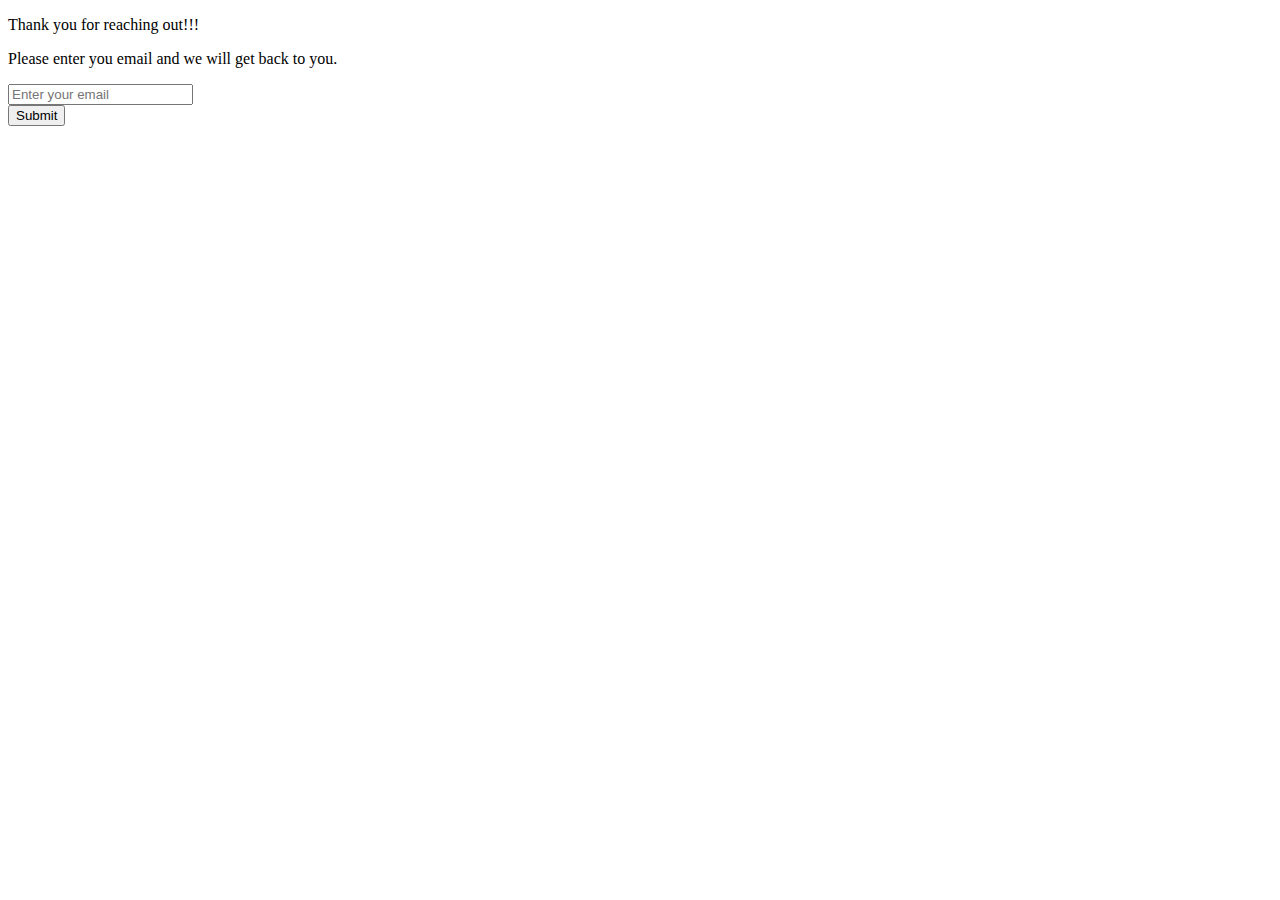
<file: contact.html>
<!DOCTYPE html>
<html lang="en">
<head>
    <title>Contact</title>
    <link href="https://fonts.googleapis.com/css2?family=Ubuntu&display=swap" rel="stylesheet">
</head>
<body>
    <div>
        <p>Thank you for reaching out!!!</p>
        <p>Please enter you email and we will get back to you.</p>

        <form action="index.html" method="GET">
            <label for="email"></label>
            <input type="email" name="email" id="email" placeholder="Enter your email" required>
            <br>
            <input type="submit" value="Submit">
        </form>
    </div>
</body>
</html>
</file>
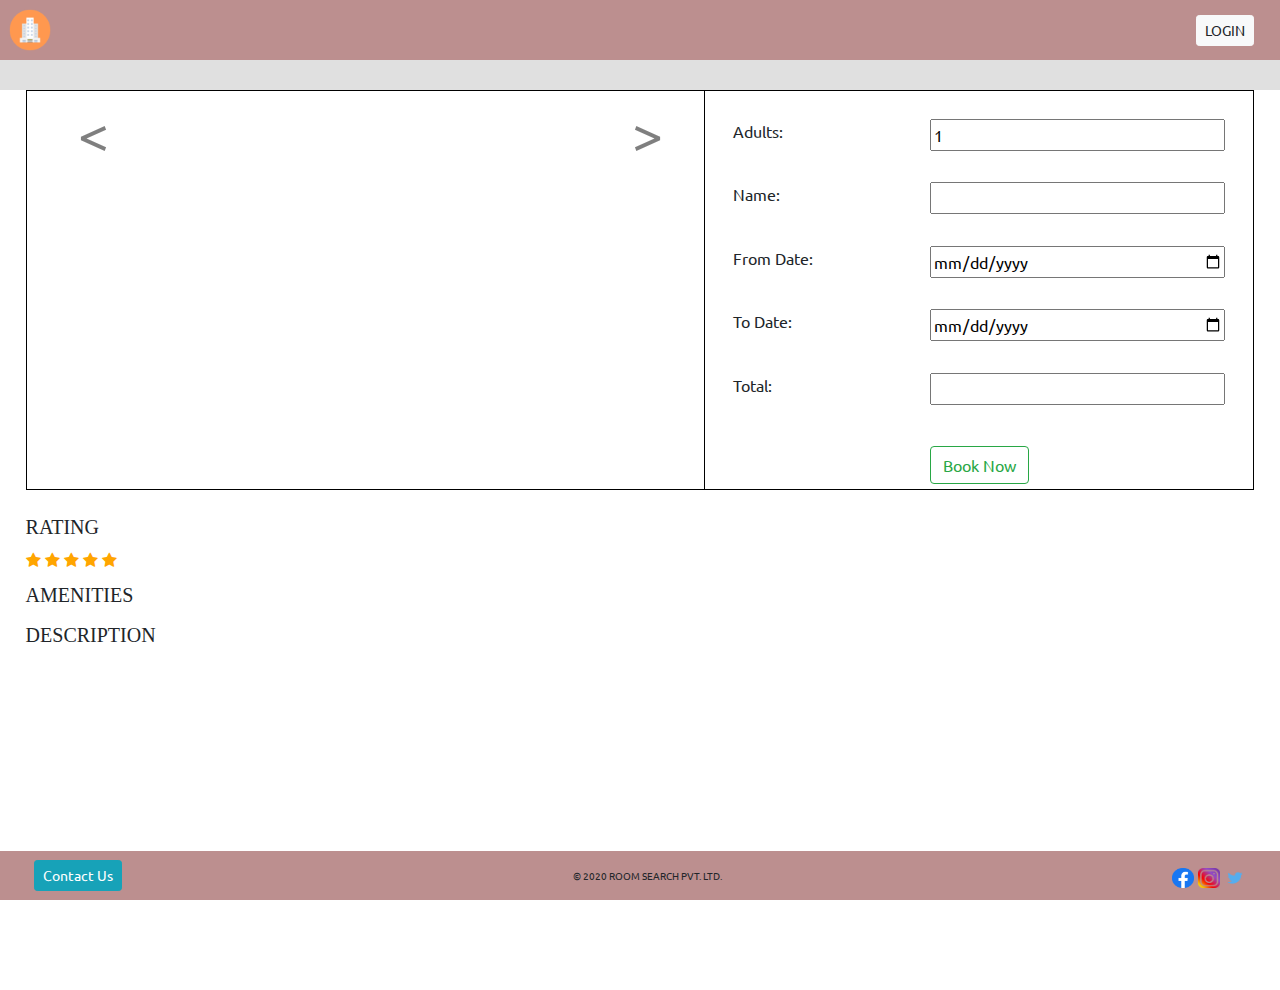
<file: detail.html>
<!DOCTYPE html>
<html lang="en">
  <head>
    <meta charset="UTF-8" />
    <meta http-equiv="X-UA-Compatible" content="IE=edge" />
    <meta name="viewport" content="width=device-width, initial-scale=1.0" />
    <title>Detail</title>
    <link href="https://fonts.googleapis.com/css2?family=Ubuntu&display=swap" rel="stylesheet"/>
    <link rel="stylesheet" href="styles/common.css">
    <link rel="stylesheet" href="styles/detail.css">
    <link rel="stylesheet" href="https://stackpath.bootstrapcdn.com/bootstrap/4.5.0/css/bootstrap.min.css">
    <script src="https://ajax.googleapis.com/ajax/libs/jquery/3.5.1/jquery.min.js"></script>
    <script src="https://stackpath.bootstrapcdn.com/bootstrap/4.5.0/js/bootstrap.min.js"></script>
    <link rel="stylesheet" href="https://cdnjs.cloudflare.com/ajax/libs/font-awesome/4.7.0/css/font-awesome.min.css">
    <style>
      .checked {
        color: orange;
      }
      </style>
  </head>
  <body >
    <div id="container">
      <header class="header-footer" id="header"></header>

      <div id="detail-container">
        <div id="slideshow-booking">
            <div id="slideshow-container">
                <div id="carousel-controls" class="carousel slide" data-ride="carousel">
                    <div class="carousel-inner" id="carousel-parent"></div>
                    <a class="carousel-control-prev" href="#carousel-controls" role="button" data-slide="prev">
                        <span class="carousel-control-prev-icon" aria-hidden="true"></span>
                        
                    </a>
                    <a class="carousel-control-next" href="#carousel-controls" role="button" data-slide="next">
                        <span class="carousel-control-next-icon" aria-hidden="true"></span>
                        
                    </a>
                </div>
            </div>

            <!-- Booking Form -->
            <div id="booking-form">
                <form action="payment.html" method="get" autocomplete="off">
                    <div class="outer">
                        <label for="adult">Adults:</label>
                        <input class="inner" type="number" name="adult" id="adult" value="1" min="1"
                            oninput="updatePrice()" required />
                    </div>

                    <div class="outer">
                        <label for="name">Name:</label>
                        <input class="inner" type="text" name="name" id="name" required />
                    </div>

                    <div class="outer">
                        <label for="fromDate">From Date:</label>
                        <input class="inner" type="date" name="fromDate" id="fromDate" oninput="updatePrice()"
                            required />
                    </div>

                    <div class="outer">
                        <label for="toDate">To Date:</label>
                        <input class="inner" type="date" name="toDate" id="toDate" oninput="updatePrice()"
                            required />
                    </div>

                    <div class="outer">
                        <label for="price">Total:</label>
                        <input class="inner" type="text" name="price" id="price" readonly />
                        <input class="inner" type="hidden" id="id" name="id">
                    </div>

                    <div>
                        <input type="submit" class="btn btn-outline-success" value="Book Now" id="book-now" />
                    </div>
                </form>
            </div>
        </div>
        <div id="hotel-description">
            <h2 id="hotel-name"></h2>
            <h5 class="heading">RATING</h5>
            <div id="rating">
                <span class="fa fa-star checked" id="1"></span>
                <span class="fa fa-star checked" id="2"></span>
                <span class="fa fa-star checked" id="3"></span>
                <span class="fa fa-star checked" id="4"></span>
                <span class="fa fa-star checked" id="5"></span>
            </div>
            <h5 class="heading">AMENITIES</h5>
            <ul id="amenities"></ul>
            <h5 class="heading" id="description">DESCRIPTION</h5>
        </div>
      </div>

      <footer class="header-footer" id="footer"></footer>
  </div>
  <script src="scripts/common.js"></script>
  <script src="scripts/detail.js"></script>
  </body>
</html>
</file>
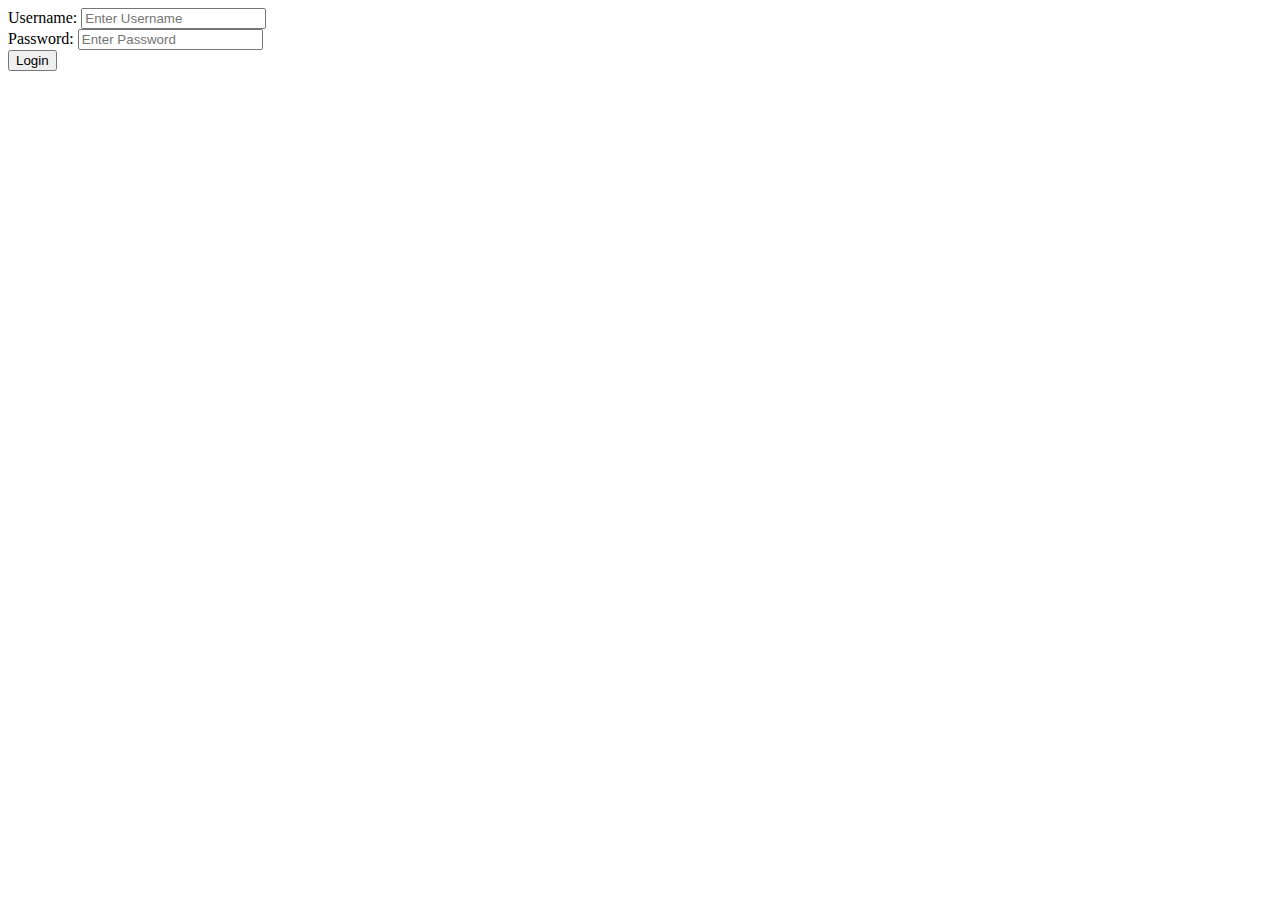
<file: login.html>
<!DOCTYPE html>
<html lang="en">
<head>
    <title>Login</title>
    <link href="https://fonts.googleapis.com/css2?family=Ubuntu&display=swap" rel="stylesheet">
</head>
<body>
    <div>
        <form action="index.html" method="GET">
            
            <label for="username">Username:</label>
            <input type="text" name="username" id="username" placeholder="Enter Username" required>
            <br>

            <label for="password">Password:</label>
            <input type="password" name="password" id="password" placeholder="Enter Password">

            <br>
            <input type="submit" value="Login">
            
        </form>
    </div>
    
</body>
</html>
</file>
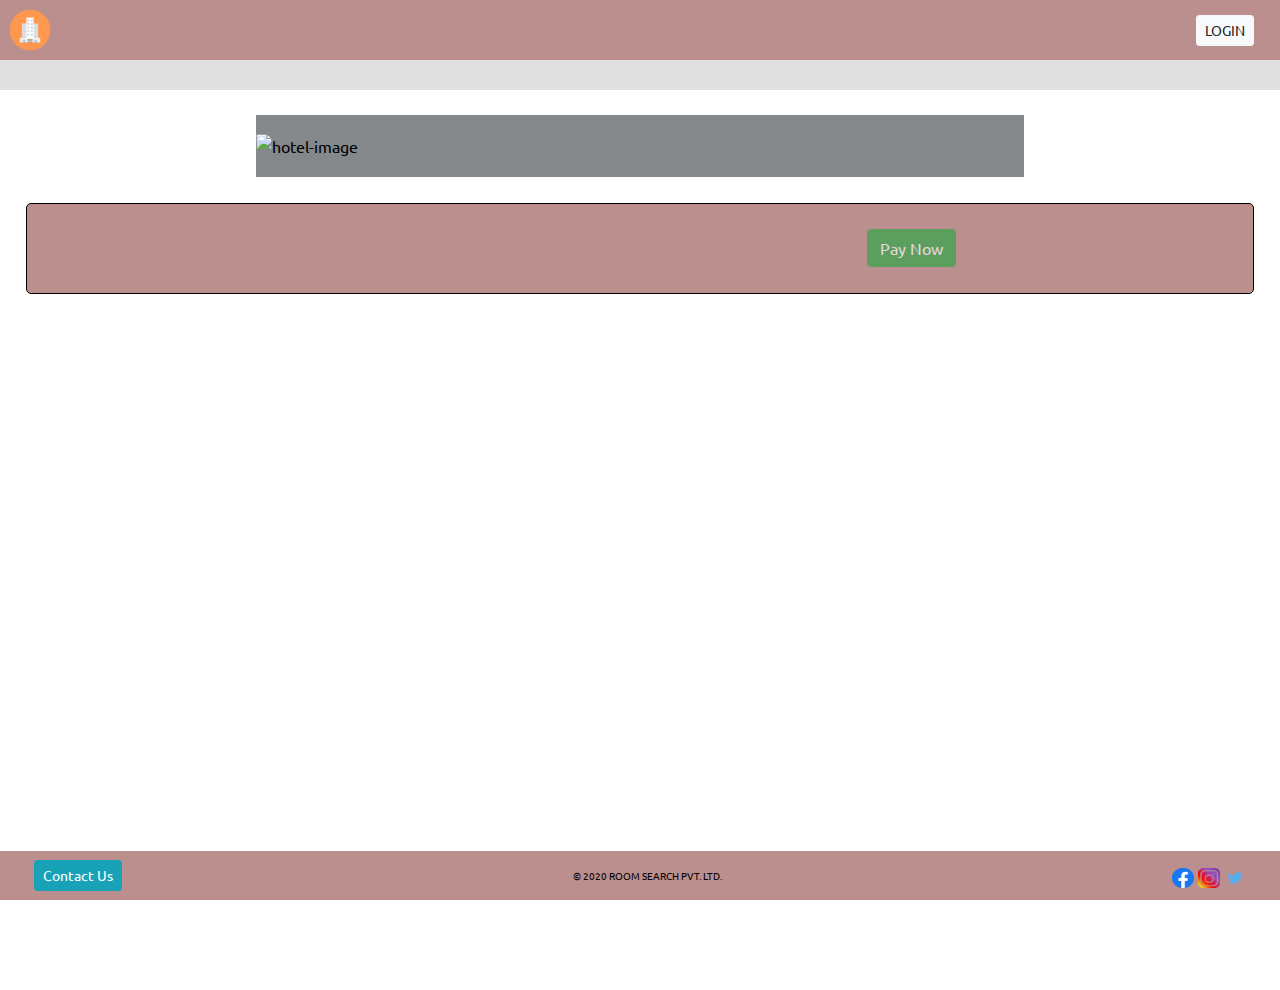
<file: payment.html>
<!DOCTYPE html>
<html lang="en">
<head>
    <title>Payment</title>
    <link rel="stylesheet" href="styles/common.css">
    <link rel="stylesheet" href="styles/payment.css">
    <link href="https://fonts.googleapis.com/css2?family=Ubuntu&display=swap" rel="stylesheet">
    <link rel="stylesheet" href="https://stackpath.bootstrapcdn.com/bootstrap/4.5.0/css/bootstrap.min.css">
    <script src="https://ajax.googleapis.com/ajax/libs/jquery/3.5.1/jquery.min.js"></script>
    <script src="https://stackpath.bootstrapcdn.com/bootstrap/4.5.0/js/bootstrap.min.js"></script>
    
</head>
<body>
  <div id="loader"></div>
    <div id="container">
      <header class="header-footer" id="header"></header>

        <!-- Content -->
        <div id="payment-container">
            <div id="hotel-details">
                <img class="hotel-image" id="hotel-image" alt="hotel-image">
                <div class="hotel-name-rating">
                    <h2 id="hotel-name"></h2>
                    <p id="ranking"></p>
                    <p id="address"></p>
                </div>
            </div>
            <div id="customer-payment-details">
                <div id="customer-details">
                    <p id="name"></p>
                    <p id="adult"></p>
                    <p id="from-date"></p>
                    <p id="to-date"></p>
                </div>
                <div id="payment-details">
                    <p id="tariff"></p>
                    <p id="amount"></p>
                </div>
                <a href="#" id="pay-now">
                    <button id="pay-now-button" type="button" class="btn btn-success" onclick="payNow(event)">Pay
                        Now</button>
                </a>
            </div>
        </div>
        <!-- Footer -->
        <footer class="header-footer" id="footer"></footer>
        <!--Modal for login-->

        <div class="modal fade" id="staticBackdrop" data-backdrop="static" data-keyboard="false" tabindex="-1" aria-labelledby="staticBackdropLabel" aria-hidden="true">
          <div class="modal-dialog">
              <div class="modal-content">
                <div class="modal-header">
                  <h5 class="modal-title" id="staticBackdropLabel">Please login</h5>
                  <button type="button" class="close" data-dismiss="modal" aria-label="Close">
                    <span aria-hidden="true">&times;</span>
                  </button>
                </div>
                <div class="modal-body">
                  <form>
                    <div class="form-group row">
                      <label for="username" class="col-sm-2 col-form-label">Username:</label>
                      <div class="col-sm-10">
                        <input type="text" class="form-control" id="username" required autocomplete="on" placeholder="Enter Username">
                      </div>
                    </div>
                    <div class="form-group row">
                      <label for="inputPassword" class="col-sm-2 col-form-label">Password:</label>
                      <div class="col-sm-10">
                        <input type="password" class="form-control" id="inputPassword" required placeholder="Enter Password">
                      </div>
                    </div>
                  </form>
                </div>
                <div class="modal-footer" style="display: flex; justify-content: center;">
                  <button type="submit" class="btn btn-primary">Login</button>
                </div>
            </div>
          </div>
        </div>
            <!--login modal ended-->

            <!--contact us modal-->

        <div class="modal fade" id="contactUsModal" tabindex="-1" aria-labelledby="exampleModalLabel" aria-hidden="true">
          <div class="modal-dialog">
            <div class="modal-content">
              <div class="modal-header">
                <h5 class="modal-title" id="exampleModalLabel">Get in touch</h5>
                <button type="button" class="close" data-dismiss="modal" aria-label="Close">
                  <span aria-hidden="true">&times;</span>
                </button>
              </div>
              <div class="modal-body">
                <p>Thank you for reaching out!!!</p>
                <p>Please enter your email and we will get back to you.</p>
                <form>
                  <div class="form-group row">
                    <label for="email" class="col-sm-2 col-form-label">Email:</label>
                    <div class="col-sm-10">
                      <input type="text" class="form-control" id="email" required autocomplete="on" placeholder="Enter your email id">
                    </div>
                  </div>
                </form>
              </div>
              <div class="modal-footer">
                <button type="button" id="pay-now-button" class="btn btn-primary">Submit</button>
              </div>
            </div>
          </div>
        </div>
          <!--contact us modal ended-->
    </div>
    <script src="scripts/common.js"></script>
    <script src="scripts/payment.js"></script>
</body>
</html>
</file>
<file: styles/common.css>
* {
  font-family: 'Ubuntu', sans-serif;
}
html, body {
  height: 100%;
  width: 100%;
  margin: 0;
  background-color: #e0e0e0;  
}
a {
  color: black !important;
}
.main-container {
  width: 100%;
  height: 100%;
}
#logo-image {
  height: 100%;
  width: 60px;
}
.logo {
  margin-left: 1%;
}
.social-media-image {
  height: 20px;
  width: 22px;
}
.header-footer {
  background-color:rosybrown;
  position: fixed;
  width: 100%;
  z-index: 1;
  display: flex;
  justify-content: space-between;
  align-items: center;
}
header {
  top: 0;  
}
footer {
  padding:0.7%;
  bottom: 0;
}
#login {
  margin-right: 2%;
}
#contact {
  margin-left: 2%;
}
#social-media-images {
  margin-right: 2%;
}
#copyright-text {
  font-size: 10px;
}
.hotel-name-rating {
  padding: 3% 3% !important;
}
.heading {
  font-family: cursive !important;
  margin-top: 1%;
}
#login-form {
  display: flex;
  flex-direction: column;
}
.login-field {
  display: flex;
  justify-content: space-evenly;
  align-items: center;
  padding: 2%;
}
#login-button {
  margin: auto;
}
.checked {
  color: orange;
}
</file>
<file: styles/detail.css>
#slideshow-container, #booking-form {
  padding: 1%;
  text-align: center;
  border: 1px solid black;
  max-height: 400px;
}
#slideshow-container {
  margin-left: 2%;
  border-right: none;
  flex-grow: 3;
  max-width: 60%;
}
#booking-form {
  margin-right: 2%;
  flex-grow: 1;
}
#hotel-description {
  margin: 2%;
  padding-bottom: 5%;
}
#detail-container {
  margin-top:7%;
  margin-bottom: 7%;
}
#slideshow-booking {
  display: flex;
  justify-content: start;
  align-content: center;
}
.slider-image {
  max-height: 350px;
}
.outer {
  padding: 3%;
  display: flex;
  justify-content: space-between;
}
#book-now {
  margin-top: 5%;
}
.inner {
  width: 60%;
}
.carousel-control-prev-icon,
.carousel-control-next-icon {
height: 100px;
width: 100px;
background-image: none;
}
.carousel-control-next-icon:after
{
content: '>';
font-size: 55px;
color: black;
}

.carousel-control-prev-icon:after {
content: '<';
font-size: 55px;
color: black;
}

.carousel-control-next,
.carousel-control-prev {
  z-index: 0;
}
.carousel-image {
  max-height: 370px;
}

@media screen and (max-width: 576px) {

  #slideshow-container {
      margin-left: 0%;
      max-width: 100%;
      border-right: 1px solid black;
  }

  #booking-form {
      width: 100%;
  }

  #detail-container {
      margin-top: 20%;
      margin-bottom: 22%;
  }

  #slideshow-booking {
      flex-direction: column;
  }

  .slider-image {
      max-height: 250px;
      width: 100%;
  }
}
@media screen and (min-width: 576px) and (max-width: 768px) {
  #detail-container {
      margin-top: 10%;
  }
}
</file>
<file: styles/payment.css>
body
{
  background-color: #e0e0e0;
}
#container{
    height: 100%;
    width: 100%;
    margin: 0px;
    color:black;
}
#hotel-details {
  background-color: rgb(132, 136, 139);
  width: 60%;
  height: 20%;
  margin: 2% auto;
  display: flex;
  align-items: center;
}
#payment-container {
  margin-top:7%;
  display: flex;
  flex-direction: column;
  align-content: center;
}
.hotel-image {
  max-height: 300px;
  max-width: 270px;
}
#customer-payment-details {
  display: flex;
  align-items: center;
  justify-content: space-evenly;
  padding: 2%;
  border: black 1px solid;
  border-radius: 5px;
  margin: 0% 2%;
  background-color: rosybrown;
}
@media screen and (max-width: 576px) {
  #hotel-details {
      width: 100%;
      flex-direction: column;
      padding-top: 10px;
  }

  #payment-container {
      margin-top: 20%;
      margin-bottom: 20%;
      display: flex;
      flex-direction: column;
      align-content: center;
  }

  #pay-now{
      align-self: center;
  }

  #customer-payment-details {
      align-items: normal;
      flex-direction: column;
      padding: 15px;
  }

  .hotel-name-rating {
      text-align: center;
  }
}
@media screen and (min-width: 576px) and (max-width: 768px) {
  #hotel-details {
      width: 80%;
      margin: 5% auto;
  }
}
</file>
